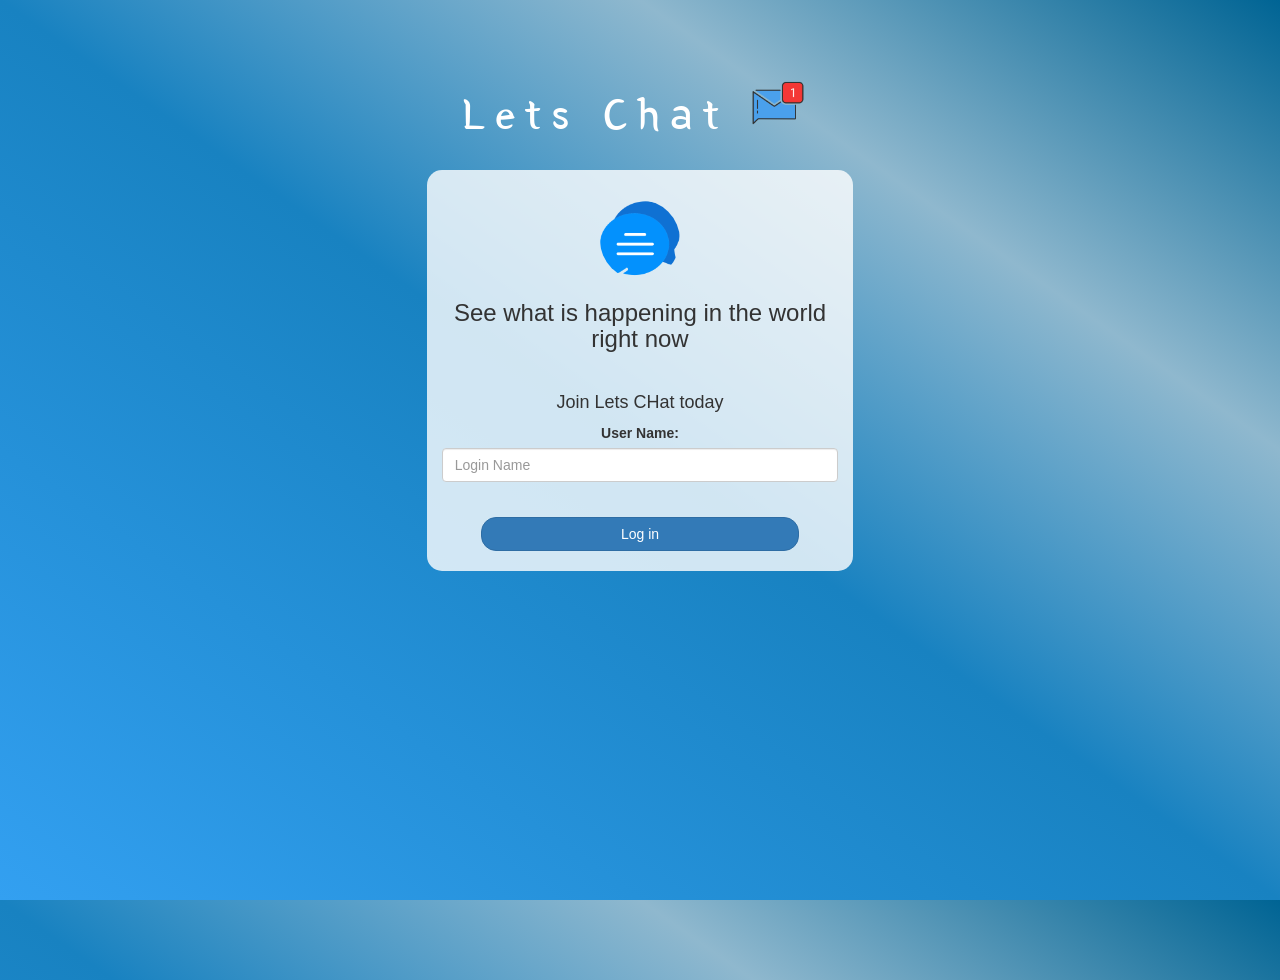
<file: index.html>
<!DOCTYPE html>
<html>
<head>
	<title>Lets Chat</title>
<link href="https://fonts.googleapis.com/css?family=Yeon+Sung&display=swap" rel="stylesheet"><meta name="viewport" content="width=device-width, initial-scale=1">

<link rel="stylesheet" href="https://maxcdn.bootstrapcdn.com/bootstrap/3.4.0/css/bootstrap.min.css">
<script src="https://ajax.googleapis.com/ajax/libs/jquery/3.4.1/jquery.min.js"></script>
<script src="https://maxcdn.bootstrapcdn.com/bootstrap/3.4.0/js/bootstrap.min.js"></script>

<link rel="stylesheet" type="text/css" href="style.css">
<script src="kwitter.js"></script>
</head>
<body>
<center>
	<h1 class="header">	
		Lets Chat	<sup>
	<img src="m2.png">
	</sup>
</h1>
	<div class="col-lg-4 col-md-6 col-sm-6 col-xs-11 login_div">
	<img src="chat1.png" class="logo">
		<h3 >See what is happening in the world right now</h3>
		<br>
		<h4 >Join Lets CHat today</h4>
		<div class="form-group">
		  <label >User Name:</label>
         <input id="user_name" class="form-control" placeholder="Login Name">
		 <br>
		</div>
		<button id="login_button" class="btn btn-primary" onclick="addUser()">Log in</button>
		<br><br>
	</div>
</center>
</body>
</html>
</file>
<file: style.css>
html, body
{
  height: 100%;
  margin: 0;
}

body
{
background-image: linear-gradient(to right top, #33a0f1, #2591d9, #1882c1, #8fb8ce, #006494);
}

.header
{
	color: white;font-family: 'Yeon Sung';font-size: 45px;letter-spacing: 10px;margin-top: 80px;
}
.header img
{
	width: 80px;margin-left: -15px;
}

.login_div
{
	background: rgba(255,255,255,0.8);float: none;border-radius: 15px;
}

.logo
{
	width: 80px;margin-top: 30px;border-radius: 40px;
}

#login_button
{
	width: 80%;border-radius: 15px;
}

.room_name
{
	cursor: pointer;
	font-size: 20px;
}


#logout
{
	font-size: 20px; float: right;
}


#output
{
	padding: 10px; width:80%;background: rgba(255,255,255,0.8);border-radius: 15px;
}

.input_div_room_page
{
	width: 80%;
}

.input_div label
{
	color: white;font-size: 20px;
}


.input_div_message_page
{
	position: fixed;bottom: 0px;width: 100%;background: rgba(255,255,255,0.8);
}
.input_div_message_page label
{
	color: black;
}
.input_div_message_page #msg
{
	width: 80%;
}
.input_div_message_page button
{
	margin-top: 15px;
	width: 50%; 
}
.color_white
{
	color: white
}

.user_tick
{
	width:20px;
}
.message_h4
{
	padding-left:5px;color:grey;
}
</file>
